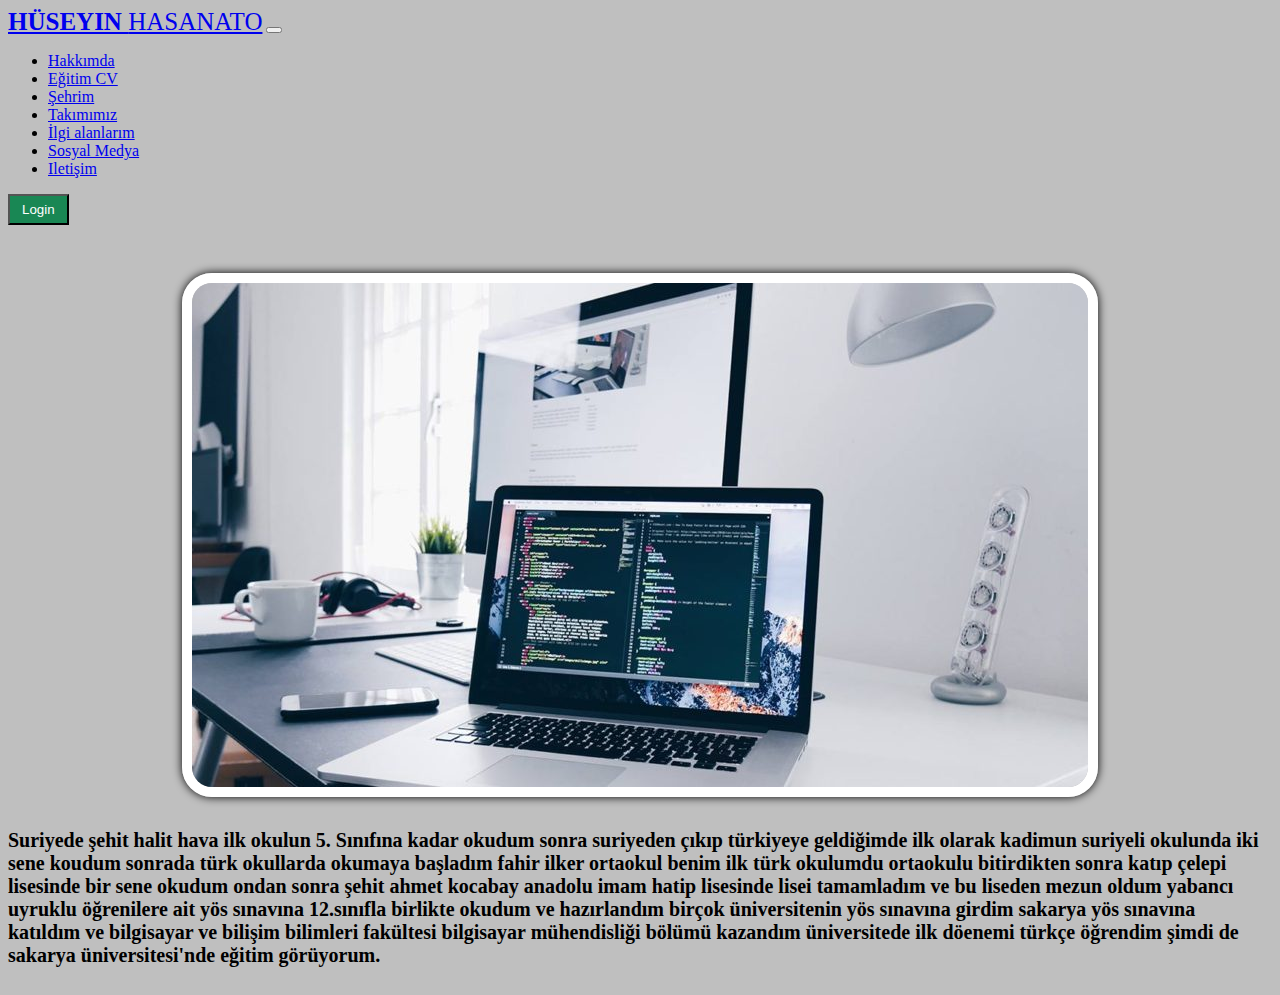
<file: egitimCV.html>
<!DOCTYPE html>
<html lang="en">
<head>
    <meta charset="UTF-8">
    <meta http-equiv="X-UA-Compatible" content="IE=edge">
    <meta name="viewport" content="width=device-width, initial-scale=1.0">
    <title>HÜSEYIN HASANATO</title>
    <link href="https://cdn.jsdelivr.net/npm/bootstrap@5.1.3/dist/css/bootstrap.min.css" rel="stylesheet" integrity="sha384-1BmE4kWBq78iYhFldvKuhfTAU6auU8tT94WrHftjDbrCEXSU1oBoqyl2QvZ6jIW3" crossorigin="anonymous">
    <link rel="stylesheet" href="./style.css">
</head>
<body>
    <div class="navbar-holder">
        <nav class="navbar navbar-expand-lg navbar-dark bg-dark p-4">
            <div class="container">
                <a class="navbar-brand" href="./index.html"><span>HÜSEYIN </span> HASANATO</a>
                <button class="navbar-toggler" type="button" data-bs-toggle="collapse" data-bs-target="#navbarScroll" aria-controls="navbarScroll" aria-expanded="false" aria-label="Toggle navigation">
                <span class="navbar-toggler-icon"></span>
                </button>
                <div class="collapse navbar-collapse" id="navbarScroll">
                <ul class="navbar-nav me-auto my-2 my-lg-0 navbar-nav-scroll" style="--bs-scroll-height: 100px;">
                    <li class="nav-item">
                    <a class="nav-link" aria-current="page" href="./index.html">Hakkımda</a>
                    </li>
                    <li class="nav-item">
                        <a class="nav-link active"  href="./egitimCV.html">Eğitim CV</a>
                    </li>
                    <li class="nav-item">
                    <a class="nav-link" href="./memleketim.html">Şehrim</a>
                    </li>
                    <li class="nav-item">
                    <a class="nav-link"  href="./takımımız.html">Takımımız</a>
                    </li>
                    <li class="nav-item">
                        <a class="nav-link"  href="./ilgiAlanlarim.html">İlgi alanlarım</a>
                    </li>
                    <li class="nav-item">
                        <a class="nav-link"  href="./sosyelmedya.html">Sosyal Medya</a>
                    </li>
                    <li class="nav-item">
                        <a class="nav-link active"  href="./ileisim.html">Iletişim</a>
                    </li>
                </ul>
                <form class="d-flex">
                    <button class="btn btn-outline-success"><a href="./login_logic/index.php" class="loginAtag">Login</a></button>
                </form>
                </div>
            </div>
        </nav>
    </div>

    <div class="egitim">
        <div class="container">
            <img src="./images/web-design-company.jpg" alt="">
            <p>Suriyede şehit halit hava ilk okulun 5. Sınıfına kadar okudum sonra suriyeden çıkıp türkiyeye geldiğimde ilk olarak kadimun suriyeli okulunda iki sene koudum sonrada türk okullarda okumaya başladım fahir ilker ortaokul benim ilk türk okulumdu ortaokulu bitirdikten sonra katıp çelepi lisesinde bir sene okudum ondan sonra şehit ahmet kocabay anadolu imam hatip lisesinde lisei tamamladım ve bu liseden mezun oldum yabancı uyruklu öğrenilere ait yös sınavına 12.sınıfla birlikte okudum ve hazırlandım birçok üniversitenin yös sınavına girdim sakarya yös sınavına katıldım ve bilgisayar ve bilişim bilimleri fakültesi bilgisayar mühendisliği bölümü kazandım üniversitede ilk döenemi türkçe öğrendim şimdi de sakarya üniversitesi'nde eğitim görüyorum.</p>
        </div>
    </div>
    <script src="https://cdn.jsdelivr.net/npm/bootstrap@5.1.3/dist/js/bootstrap.bundle.min.js" integrity="sha384-ka7Sk0Gln4gmtz2MlQnikT1wXgYsOg+OMhuP+IlRH9sENBO0LRn5q+8nbTov4+1p" crossorigin="anonymous"></script>
</body>
</html>
</file>
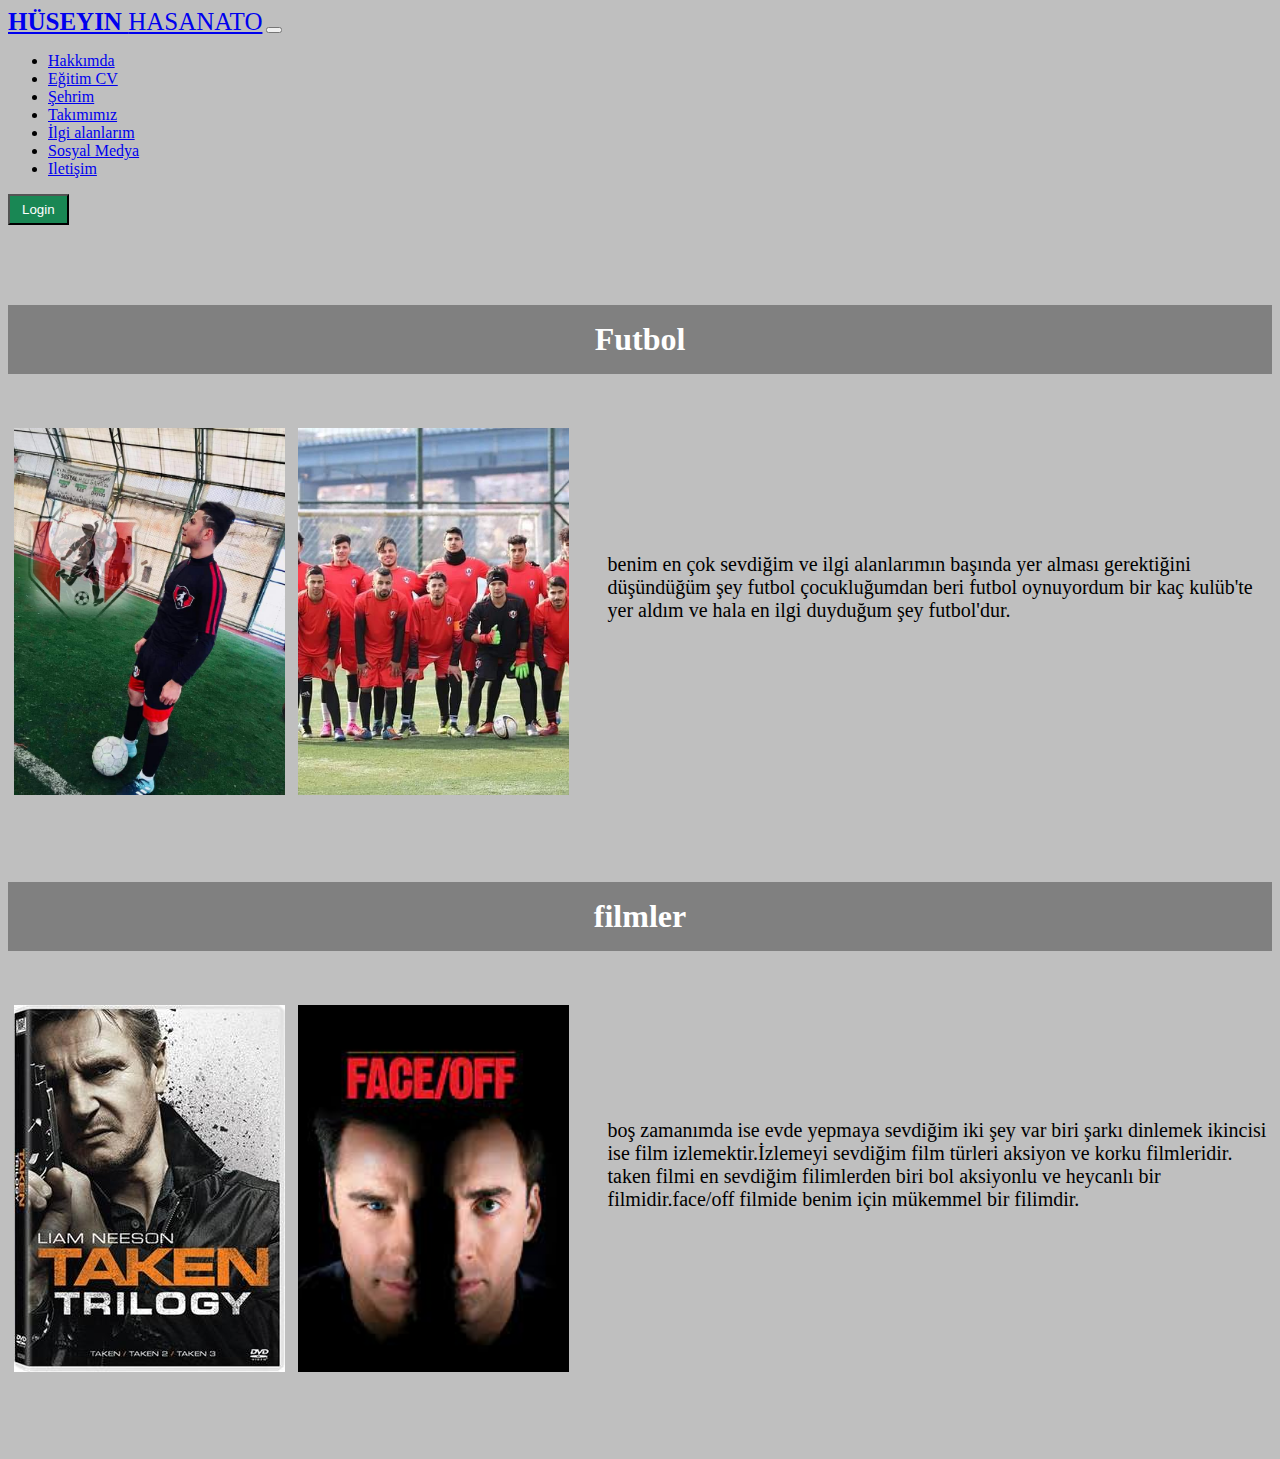
<file: ilgiAlanlarim.html>
<!DOCTYPE html>
<html lang="en">
<head>
    <meta charset="UTF-8">
    <meta http-equiv="X-UA-Compatible" content="IE=edge">
    <meta name="viewport" content="width=device-width, initial-scale=1.0">
    <title>HÜSEYIN HASANATO</title>
    <link href="https://cdn.jsdelivr.net/npm/bootstrap@5.1.3/dist/css/bootstrap.min.css" rel="stylesheet" integrity="sha384-1BmE4kWBq78iYhFldvKuhfTAU6auU8tT94WrHftjDbrCEXSU1oBoqyl2QvZ6jIW3" crossorigin="anonymous">
    <link rel="stylesheet" href="./style.css">
</head>
<body>
    <div class="navbar-holder">
        <nav class="navbar navbar-expand-lg navbar-dark bg-dark p-4">
            <div class="container">
                <a class="navbar-brand" href="./index.html"><span>HÜSEYIN </span> HASANATO</a>
                <button class="navbar-toggler" type="button" data-bs-toggle="collapse" data-bs-target="#navbarScroll" aria-controls="navbarScroll" aria-expanded="false" aria-label="Toggle navigation">
                <span class="navbar-toggler-icon"></span>
                </button>
                <div class="collapse navbar-collapse" id="navbarScroll">
                <ul class="navbar-nav me-auto my-2 my-lg-0 navbar-nav-scroll" style="--bs-scroll-height: 100px;">
                    <li class="nav-item">
                    <a class="nav-link" aria-current="page" href="./index.html">Hakkımda</a>
                    </li>
                    <li class="nav-item">
                        <a class="nav-link"  href="./egitimCV.html">Eğitim CV</a>
                    </li>
                    <li class="nav-item">
                    <a class="nav-link" href="./memleketim.html">Şehrim</a>
                    </li>
                    <li class="nav-item">
                    <a class="nav-link"  href="./takımımız.html">Takımımız</a>
                    </li>
                    <li class="nav-item">
                        <a class="nav-link active"  href="./ilgiAlanlarim.html">İlgi alanlarım</a>
                    </li>
                    <li class="nav-item">
                        <a class="nav-link"  href="./sosyelmedya.html">Sosyal Medya</a>
                    </li>
                    <li class="nav-item">
                        <a class="nav-link active"  href="./ileisim.html">Iletişim</a>
                    </li>
                </ul>
                <form class="d-flex">
                    <button class="btn btn-outline-success"><a href="./login_logic/index.php" class="loginAtag">Login</a></button>
                </form>
                </div>
            </div>
        </nav>
    </div>
    <div class="ilge">
        
        <h1 style="text-align: center; margin-bottom: 3rem;">Futbol</h1>
        <div class="container" style="margin-bottom: 5rem">
            <img src="./images/fotimage1.jpeg" alt="" style="margin: 0.4rem;">
            <img src="./images/fotimage2.jpeg" alt=""  style="margin: 0.4rem;">
            <p>benim en çok sevdiğim ve ilgi alanlarımın başında yer alması gerektiğini düşündüğüm şey futbol çocukluğumdan beri futbol oynuyordum bir kaç kulüb'te yer aldım ve hala  en ilgi duyduğum şey futbol'dur.</p>
        </div>

        <h1 style="text-align: center;  margin-bottom: 3rem;">filmler</h1>
        <div class="container" style="margin-bottom: 5rem;"">
            <img src="./images/movie1.jfif" alt=""  style="margin: 0.4rem;">
            <img src="./images/movie2.jfif" alt=""  style="margin: 0.4rem;">
            <p>boş zamanımda ise evde yepmaya sevdiğim iki şey var biri şarkı dinlemek ikincisi ise film izlemektir.İzlemeyi sevdiğim film türleri aksiyon ve korku filmleridir. taken filmi en sevdiğim filimlerden biri bol aksiyonlu ve heycanlı bir filmidir.face/off filmide benim için mükemmel bir filimdir.</p>
        </div>
    </div>
    <script src="https://cdn.jsdelivr.net/npm/bootstrap@5.1.3/dist/js/bootstrap.bundle.min.js" integrity="sha384-ka7Sk0Gln4gmtz2MlQnikT1wXgYsOg+OMhuP+IlRH9sENBO0LRn5q+8nbTov4+1p" crossorigin="anonymous"></script>
</body>
</html>
</file>
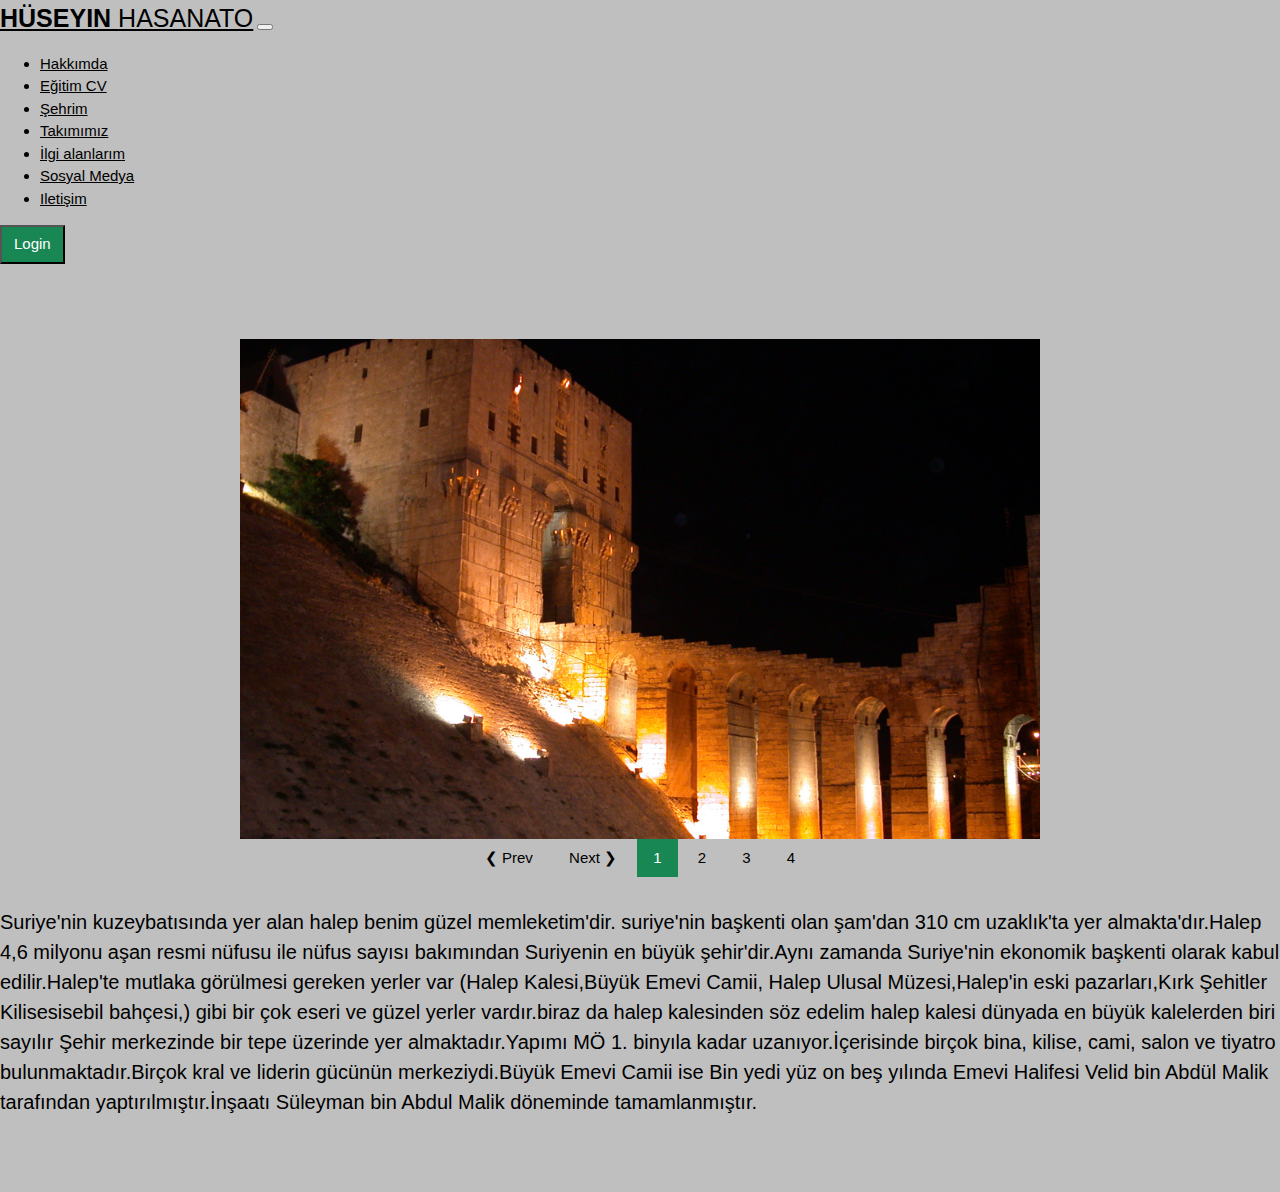
<file: memleketim.html>
<!DOCTYPE html>
<html lang="en">
<head>
    <meta charset="UTF-8">
    <meta http-equiv="X-UA-Compatible" content="IE=edge">
    <meta name="viewport" content="width=device-width, initial-scale=1.0">
    <title>HÜSEYIN HASANATO</title>
    <link href="https://cdn.jsdelivr.net/npm/bootstrap@5.1.3/dist/css/bootstrap.min.css" rel="stylesheet" integrity="sha384-1BmE4kWBq78iYhFldvKuhfTAU6auU8tT94WrHftjDbrCEXSU1oBoqyl2QvZ6jIW3" crossorigin="anonymous">
    <link rel="stylesheet" href="./style.css">
    <link rel="stylesheet" href="https://www.w3schools.com/w3css/4/w3.css">
    <style>
        .w3-red {
            background-color: #198754 !important;
        }
    </style>
</head>
<body>
    <div class="navbar-holder">
        <nav class="navbar navbar-expand-lg navbar-dark bg-dark p-4">
            <div class="container">
                <a class="navbar-brand" href="./index.html"><span>HÜSEYIN </span> HASANATO</a>
                <button class="navbar-toggler" type="button" data-bs-toggle="collapse" data-bs-target="#navbarScroll" aria-controls="navbarScroll" aria-expanded="false" aria-label="Toggle navigation">
                <span class="navbar-toggler-icon"></span>
                </button>
                <div class="collapse navbar-collapse" id="navbarScroll">
                <ul class="navbar-nav me-auto my-2 my-lg-0 navbar-nav-scroll" style="--bs-scroll-height: 100px;">
                    <li class="nav-item">
                    <a class="nav-link" aria-current="page" href="./index.html">Hakkımda</a>
                    </li>
                    <li class="nav-item">
                        <a class="nav-link"  href="./egitimCV.html">Eğitim CV</a>
                    </li>
                    <li class="nav-item">
                    <a class="nav-link active" href="./memleketim.html">Şehrim</a>
                    </li>
                    <li class="nav-item">
                    <a class="nav-link"  href="./takımımız.html">Takımımız</a>
                    </li>
                    <li class="nav-item">
                        <a class="nav-link"  href="./ilgiAlanlarim.html">İlgi alanlarım</a>
                    </li>
                    <li class="nav-item">
                        <a class="nav-link"  href="./sosyelmedya.html">Sosyal Medya</a>
                    </li>
                    <li class="nav-item">
                        <a class="nav-link active"  href="./ileisim.html">Iletişim</a>
                    </li>
                </ul>
                <form class="d-flex">
                    <button class="btn btn-outline-success"><a href="./login_logic/index.php" class="loginAtag">Login</a></button>
                </form>
                </div>
            </div>
        </nav>
    </div>
    <div class="w3-content" style="max-width:800px">
    <img class="mySlides" src="./images/image12.jpg" style="width:100%">
    <img class="mySlides" src="./images/image2.jpg" style="width:100%">
    <img class="mySlides" src="./images/image6.jpg" style="width:100%">
    <img class="mySlides" src="./images/image8.jpg" style="width:100%">
    </div>

    <div class="w3-center">
    <button class="w3-button" onclick="plusDivs(-1)">&#10094; Prev</button>
    <button class="w3-button" onclick="plusDivs(1)">Next &#10095;</button>
    
    <button class="w3-button demo" onclick="currentDiv(1)">1</button>
    <button class="w3-button demo" onclick="currentDiv(2)">2</button>
    <button class="w3-button demo" onclick="currentDiv(3)">3</button>
    <button class="w3-button demo" onclick="currentDiv(4)">4</button>
    </div>
    <div class="container text">
        <p>Suriye'nin kuzeybatısında yer alan halep benim güzel memleketim'dir. suriye'nin başkenti olan şam'dan 310 cm uzaklık'ta yer almakta'dır.Halep 4,6 milyonu aşan resmi nüfusu ile nüfus sayısı bakımından Suriyenin en büyük şehir'dir.Aynı zamanda Suriye'nin ekonomik başkenti olarak kabul edilir.Halep'te mutlaka görülmesi gereken yerler var (Halep Kalesi,Büyük Emevi Camii, Halep Ulusal Müzesi,Halep'in eski pazarları,Kırk Şehitler Kilisesisebil bahçesi,) gibi bir çok eseri ve güzel yerler vardır.biraz da halep kalesinden söz edelim halep kalesi dünyada en büyük kalelerden biri sayılır Şehir merkezinde bir tepe üzerinde yer almaktadır.Yapımı MÖ 1. binyıla kadar uzanıyor.İçerisinde birçok bina, kilise, cami, salon ve tiyatro bulunmaktadır.Birçok kral ve liderin gücünün merkeziydi.Büyük Emevi Camii ise Bin yedi yüz on beş yılında Emevi Halifesi Velid bin Abdül Malik tarafından yaptırılmıştır.İnşaatı Süleyman bin Abdul Malik döneminde tamamlanmıştır.</p>
    </div>
    <script>
        var slideIndex = 1;
        showDivs(slideIndex);
        
        function plusDivs(n) {
          showDivs(slideIndex += n);
        }
        
        function currentDiv(n) {
          showDivs(slideIndex = n);
        }
        
        function showDivs(n) {
          var i;
          var x = document.getElementsByClassName("mySlides");
          var dots = document.getElementsByClassName("demo");
          if (n > x.length) {slideIndex = 1}    
          if (n < 1) {slideIndex = x.length}
          for (i = 0; i < x.length; i++) {
            x[i].style.display = "none";  
          }
          for (i = 0; i < dots.length; i++) {
            dots[i].className = dots[i].className.replace(" w3-red", "");
          }
          x[slideIndex-1].style.display = "block";  
          dots[slideIndex-1].className += " w3-red";
        }
    </script>
    <script src="https://cdn.jsdelivr.net/npm/bootstrap@5.1.3/dist/js/bootstrap.bundle.min.js" integrity="sha384-ka7Sk0Gln4gmtz2MlQnikT1wXgYsOg+OMhuP+IlRH9sENBO0LRn5q+8nbTov4+1p" crossorigin="anonymous"></script>
</body>
</html>
</file>
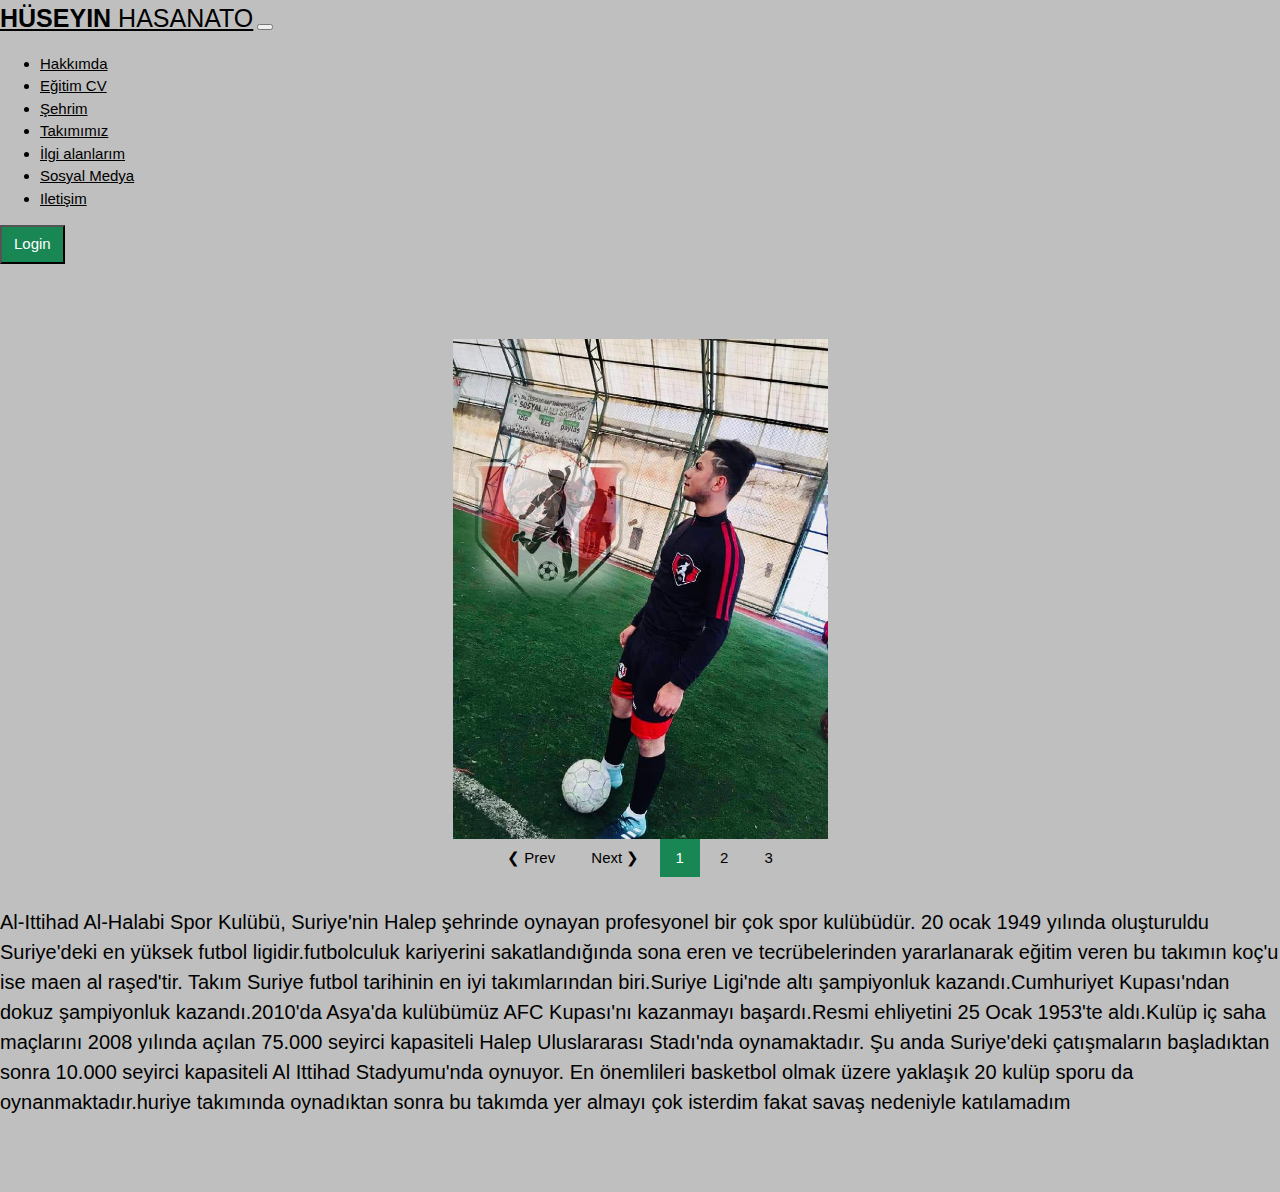
<file: takımımız.html>
<!DOCTYPE html>
<html lang="en">
<head>
    <meta charset="UTF-8">
    <meta http-equiv="X-UA-Compatible" content="IE=edge">
    <meta name="viewport" content="width=device-width, initial-scale=1.0">
    <title>HÜSEYIN HASANATO</title>
    <link href="https://cdn.jsdelivr.net/npm/bootstrap@5.1.3/dist/css/bootstrap.min.css" rel="stylesheet" integrity="sha384-1BmE4kWBq78iYhFldvKuhfTAU6auU8tT94WrHftjDbrCEXSU1oBoqyl2QvZ6jIW3" crossorigin="anonymous">
    <link rel="stylesheet" href="./style.css">
    <link rel="stylesheet" href="https://www.w3schools.com/w3css/4/w3.css">
    <style>
        .w3-red {
            background-color: #198754 !important;
        }
    </style>
</head>
<body>
    <div class="navbar-holder">
        <nav class="navbar navbar-expand-lg navbar-dark bg-dark p-4">
            <div class="container">
                <a class="navbar-brand" href="./index.html"><span>HÜSEYIN </span> HASANATO</a>
                <button class="navbar-toggler" type="button" data-bs-toggle="collapse" data-bs-target="#navbarScroll" aria-controls="navbarScroll" aria-expanded="false" aria-label="Toggle navigation">
                <span class="navbar-toggler-icon"></span>
                </button>
                <div class="collapse navbar-collapse" id="navbarScroll">
                <ul class="navbar-nav me-auto my-2 my-lg-0 navbar-nav-scroll" style="--bs-scroll-height: 100px;">
                    <li class="nav-item">
                    <a class="nav-link" aria-current="page" href="./index.html">Hakkımda</a>
                    </li>
                    <li class="nav-item">
                        <a class="nav-link"  href="./egitimCV.html">Eğitim CV</a>
                    </li>
                    <li class="nav-item">
                        <a class="nav-link" href="./memleketim.html">Şehrim</a>
                    </li>
                    <li class="nav-item">
                        <a class="nav-link active"  href="./takımımız.html">Takımımız</a>
                    </li>
                    <li class="nav-item">
                        <a class="nav-link"  href="./ilgiAlanlarim.html">İlgi alanlarım</a>
                    </li>
                    <li class="nav-item">
                        <a class="nav-link"  href="./sosyelmedya.html">Sosyal Medya</a>
                    </li>
                    <li class="nav-item">
                        <a class="nav-link active"  href="./ileisim.html">Iletişim</a>
                    </li>
                </ul>
                <form class="d-flex">
                    <button class="btn btn-outline-success"><a href="./login_logic/index.php" class="loginAtag">Login</a></button>
                </form>
                </div>
            </div>
        </nav>
    </div>
    <div class="w3-content" style="max-width:800px">
        <img class="mySlides" src="./images/fotimage1.jpeg" style="width:100%; object-fit: contain;">
        <img class="mySlides" src="./images/fotimage2.jpeg" style="width:100%">
        <img class="mySlides" src="./images/fotimage3.jpeg" style="width:100%">
        </div>
    
        <div class="w3-center">
        <button class="w3-button" onclick="plusDivs(-1)">&#10094; Prev</button>
        <button class="w3-button" onclick="plusDivs(1)">Next &#10095;</button>
        
        <button class="w3-button demo" onclick="currentDiv(1)">1</button>
        <button class="w3-button demo" onclick="currentDiv(2)">2</button>
        <button class="w3-button demo" onclick="currentDiv(3)">3</button>
        </div>
        <div class="container text">
            <p>Al-Ittihad Al-Halabi Spor Kulübü, Suriye'nin Halep şehrinde oynayan profesyonel bir çok spor kulübüdür. 20 ocak 1949 yılında oluşturuldu Suriye'deki en yüksek futbol ligidir.futbolculuk kariyerini sakatlandığında sona eren ve tecrübelerinden yararlanarak eğitim veren bu takımın koç'u ise maen al raşed'tir. Takım Suriye futbol tarihinin en iyi takımlarından biri.Suriye Ligi'nde altı şampiyonluk kazandı.Cumhuriyet Kupası'ndan dokuz şampiyonluk kazandı.2010'da Asya'da kulübümüz AFC Kupası'nı kazanmayı başardı.Resmi ehliyetini 25 Ocak 1953'te aldı.Kulüp iç saha maçlarını 2008 yılında açılan 75.000 seyirci kapasiteli Halep Uluslararası Stadı'nda oynamaktadır. Şu anda Suriye'deki çatışmaların başladıktan sonra 10.000 seyirci kapasiteli Al Ittihad Stadyumu'nda oynuyor. En önemlileri basketbol olmak üzere yaklaşık 20 kulüp sporu da oynanmaktadır.huriye takımında oynadıktan sonra bu takımda yer almayı çok isterdim fakat savaş nedeniyle katılamadım</p>
        </div>
        <script>
            var slideIndex = 1;
            showDivs(slideIndex);
            
            function plusDivs(n) {
              showDivs(slideIndex += n);
            }
            
            function currentDiv(n) {
              showDivs(slideIndex = n);
            }
            
            function showDivs(n) {
              var i;
              var x = document.getElementsByClassName("mySlides");
              var dots = document.getElementsByClassName("demo");
              if (n > x.length) {slideIndex = 1}    
              if (n < 1) {slideIndex = x.length}
              for (i = 0; i < x.length; i++) {
                x[i].style.display = "none";  
              }
              for (i = 0; i < dots.length; i++) {
                dots[i].className = dots[i].className.replace(" w3-red", "");
              }
              x[slideIndex-1].style.display = "block";  
              dots[slideIndex-1].className += " w3-red";
            }
        </script>
        <script src="https://cdn.jsdelivr.net/npm/bootstrap@5.1.3/dist/js/bootstrap.bundle.min.js" integrity="sha384-ka7Sk0Gln4gmtz2MlQnikT1wXgYsOg+OMhuP+IlRH9sENBO0LRn5q+8nbTov4+1p" crossorigin="anonymous"></script>
</body>
</html>
</file>
<file: style.css>
body {
    background-color: rgba(128, 128, 128, 0.507);
}

/* nav bar styles */

.navbar-expand-lg {
    margin-bottom: 5rem;
}

.navbar-nav.me-auto.my-2.my-lg-0.navbar-nav-scroll {
    margin-left: auto !important;
    margin-right: 1rem !important;
}

.navbar-nav-scroll {
    max-height: none !important;
}

.btn-outline-success {
    background-color: #198754;
    color: white;
    padding: 0 !important;
}

.navbar-brand {
    font-weight: 300;
    font-size: 25px;
}

.navbar-brand span {
    font-weight: 700;
}

@media (max-width: 991px) {
    .btn-outline-success {
        width: 100% !important;
        background-color: #198754;
        color: white;
    }
    .navbar-dark .navbar-nav .nav-link {
        text-align: center;
    }
    .navbar-expand-lg {
        margin-bottom: 2rem;
    }
}

@media (max-width: 379px) {
    .navbar-brand {
        font-size: 20px;
        margin-right: 0 !important;
    }
}

.loginAtag {
    color: white !important;
    text-decoration: none !important;
    padding: 6px 12px;
    display: block;
}

/* hakkimda style */

.hakkimda .container article {
    display: flex;
    position: relative;
    height: 80ch;
}

@media (max-width: 991px) {
    .hakkimda .container article {
        flex-direction: column;
        height: auto;
        position: static;
    }
    .hakkimda .right_container {
        position: static !important;
        width: 100% !important;
        border-radius: 30px !important;
        margin-bottom: 1rem;
    }
    .hakkimda .left_container {
        position: static !important;
        width: 100% !important;
    }
}

.hakkimda .right_container {
    background-color: #444444 !important;
    position: absolute;
    z-index: 9;
    width: 35%;
    border-radius: 30px 0 0 30px;
    display: flex;
    align-items: center;
    justify-content: flex-start;
    padding: 4rem;
    flex-direction: column;
    box-shadow: -5px 0px 10px rgba(0, 0, 0, 0.378);
    min-height: 100%;
    height: 100%;
}

.hakkimda .right_container h1 {
    color: white;
    font-size: 30px;
}

@media (max-width: 1399px) {
    .hakkimda .right_container h1 {
        font-size: 25px;
    }
}

@media (max-width: 1199px) {
    .hakkimda .right_container h1 {
        font-size: 20px;
    }
}

.hakkimda .right_container h5 {
    color: white;
    font-weight: 300;
}

.hakkimda .right_container h1 span {
    font-weight: 700;
}

.hakkimda .right_container .img {
    background-image: url(./images/myImage.jpeg);
    border-radius: 50%;
    background-size: 190%;
    background-position: -89px -46px;
    width: 250px;
    height: 250px;
    border: 20px solid rgba(128, 128, 128, 0.507);
    margin-bottom: 2rem;
}

.hakkimda .right_container ul {
    list-style: none !important;
    display: flex;
    padding-left: 0 !important;
}

.hakkimda .right_container ul li {
    color: white;
    margin: 0.5rem;
}

.hakkimda .right_container ul li a {
    color: white;
    font-size: 20px;
}

.hakkimda .left_container {
    background-color: #222222 !important;
    box-shadow: -5px 0px 10px rgba(0, 0, 0, 0.378);
    width: 67%;
    min-height: 100%;
    height: 100%;
    right: 0;
    top: 0;
    position: absolute;
    z-index: 10;
    border-radius: 30px;
    padding: 2rem;
}

.hakkimda .left_container p {
    color: white;
    line-height: 33px;
    font-size: 18px;
    font-weight: 600;
}

/* egitim styles */
.egitim {
    margin-top: -2rem;
}

.egitim .container{
    display: flex;
    flex-direction: column;
}

.egitim .container img {
    border-radius: 30px;
    margin: auto;
    border: 10px solid white;
    box-shadow: 0 0 10px black;
}

@media (max-width: 1024px ) {
    .egitim .container img  {
        width: 100%;
        margin-top: 2rem;
    }
}

.egitim .container p {
    font-size: 20px;
    color: black;
    margin-top: 2rem;
    font-weight: 600;
}

/* sehriim style */

.mySlides {
    width: 100%;
    height: 500px;
    object-fit: cover;
}

.text {
    font-size: 20px;
    color: black;
    margin-top: 2rem;
    font-weight: 400;
    margin-bottom: 5rem;
}

/* ilge styles */

.ilge .container {
    display: flex;
    align-items: center;
}

.ilge .container p {
    font-size: 20px;
    color: black;
    margin-top: 2rem;
    font-weight: 400;
    margin-bottom: 5rem;
    margin-left: 2rem;
}

.ilge .container img {
    width: 271px;
    height: 367px;
    object-fit: cover;
}

.ilge h1 {
    background-color: gray;
    padding: 1rem 0;
    color: white;
}

@media (max-width: 1069px) {
    .ilge .container {
        flex-direction: column;
    }
}

/* global styles */
.error {
	background-color: rgba(255, 0, 0, 0.705) !important;
    padding: 1rem;
    color: white;
}
</file>
